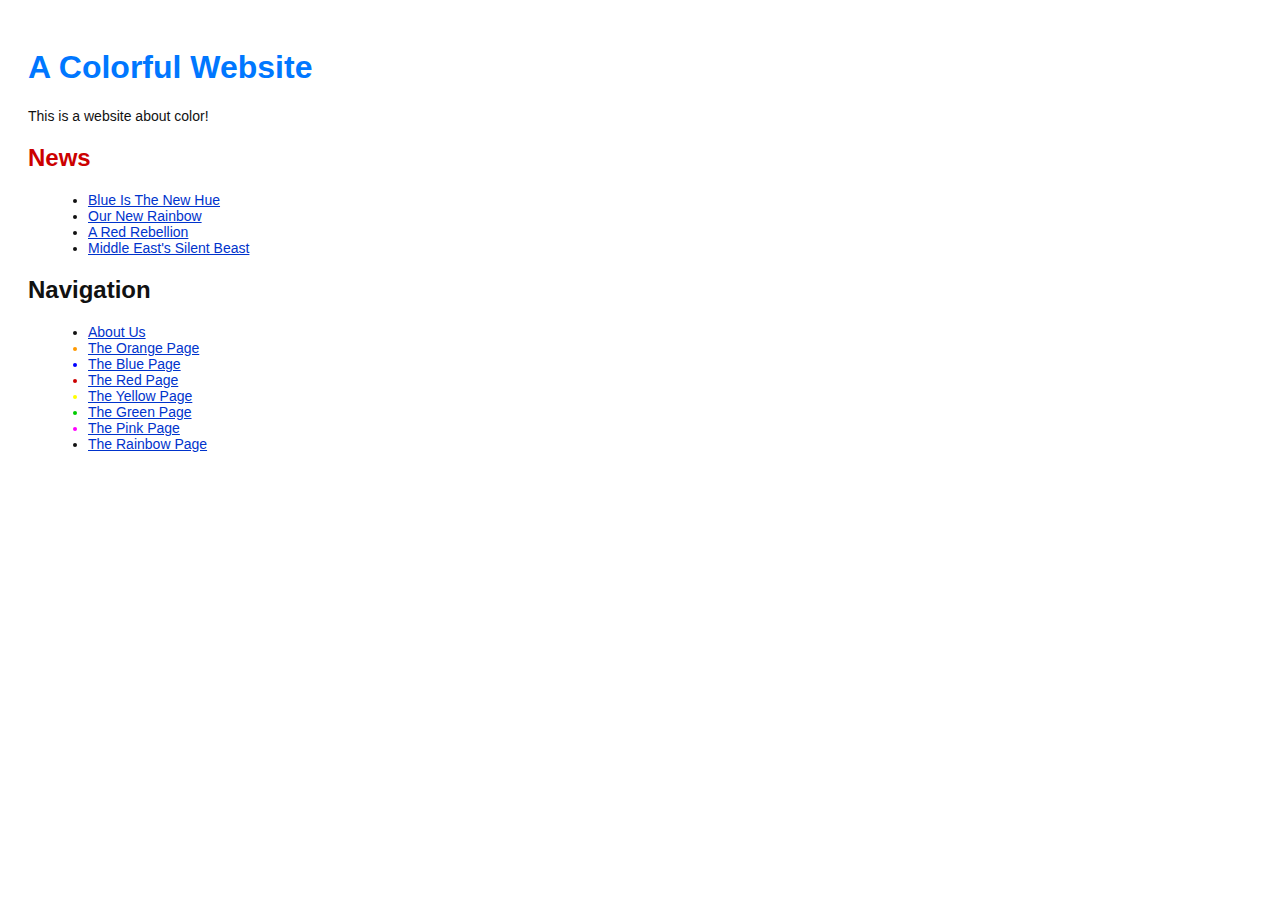
<file: index.html>
<!DOCTYPE html>
<html lang="en">

<head>
    <title>A Colorful Website</title>
    <link rel="stylesheet" href="style.css" />
    <meta charset="utf-8" />
</head>

<body>
    <h1 style="color: #07F">A Colorful Website</h1>
    <p>This is a website about color!</p>
    <h2 style="color: #C00">News</h2>
    <ul>
        <li><a href="news-1.html">Blue Is The New Hue</a></li>
        <li><a href="rainbow.html">Our New Rainbow</a></li>
        <li><a href="news-2.html">A Red Rebellion</a></li>
        <li><a href="news-3.html">Middle East's Silent Beast</a></li>
    </ul>
    <h2>Navigation</h2>
    <ul>
        <li>
            <a href="about/index.html">About Us</a>
        </li>
        <li style="color: #F90">
            <a href="orange.html">The Orange Page</a>
        </li>
        <li style="color: #00F">
            <a href="blue.html">The Blue Page</a>
        </li>
        <li style="color: #C00">
            <a href="red.html">The Red Page</a>
        </li>
        <li style="color: #FF0">
            <a href="yellow.html">The Yellow Page</a>
        </li>
        <li style="color: #0C0">
            <a href="green.html">The Green Page</a>
        </li>
        <li style="color: #F0F">
            <a href="pink.html">The Pink Page</a>
        </li>
        <li>
            <a href="rainbow.html">The Rainbow Page</a>
        </li>
    </ul>
</body>

</html>
</file>
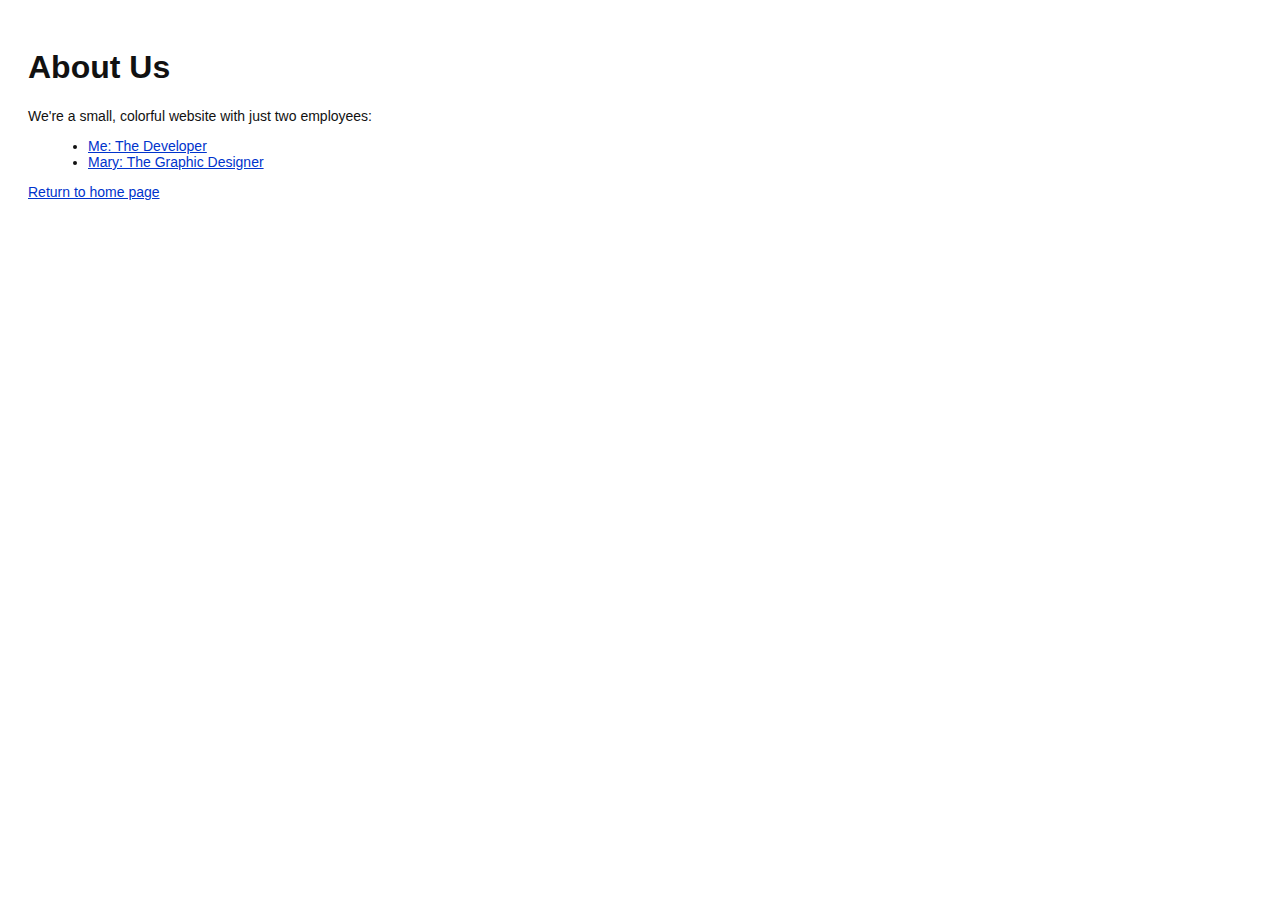
<file: about/index.html>
<!DOCTYPE html>
<html lang="en">

<head>
    <title>About Us</title>
    <link rel="stylesheet" href="../style.css" />
    <meta charset="utf-8" />
</head>

<body>
    <h1>About Us</h1>
    <p>We're a small, colorful website with just two employees:</p>
    <ul>
        <li><a href="me.html">Me: The Developer</a></li>
        <li><a href="mary.html">Mary: The Graphic Designer</a></li>
    </ul>
    <p><a href="../index.html">Return to home page</a></p>
</body>

</html>
</file>
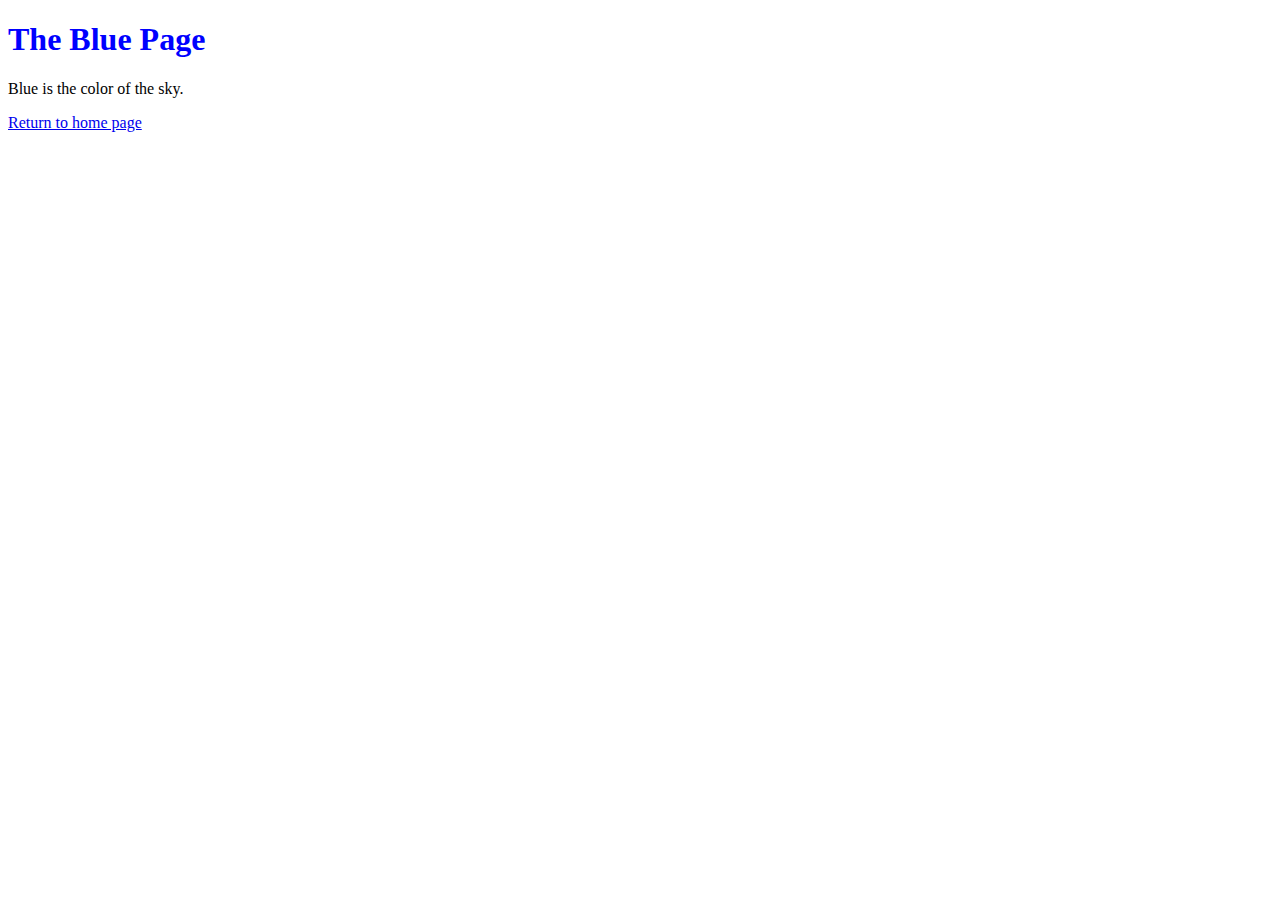
<file: blue.html>
<!DOCTYPE html>
<html lang="en">
<head>
  <title>The Blue Page</title>
  <meta charset="utf-8" />
</head>
<body>
  <h1 style="color: #00F">The Blue Page</h1>
  <p>Blue is the color of the sky.</p>
  <p><a href="index.html">Return to home page</a></p>
</body>
</html>
</file>
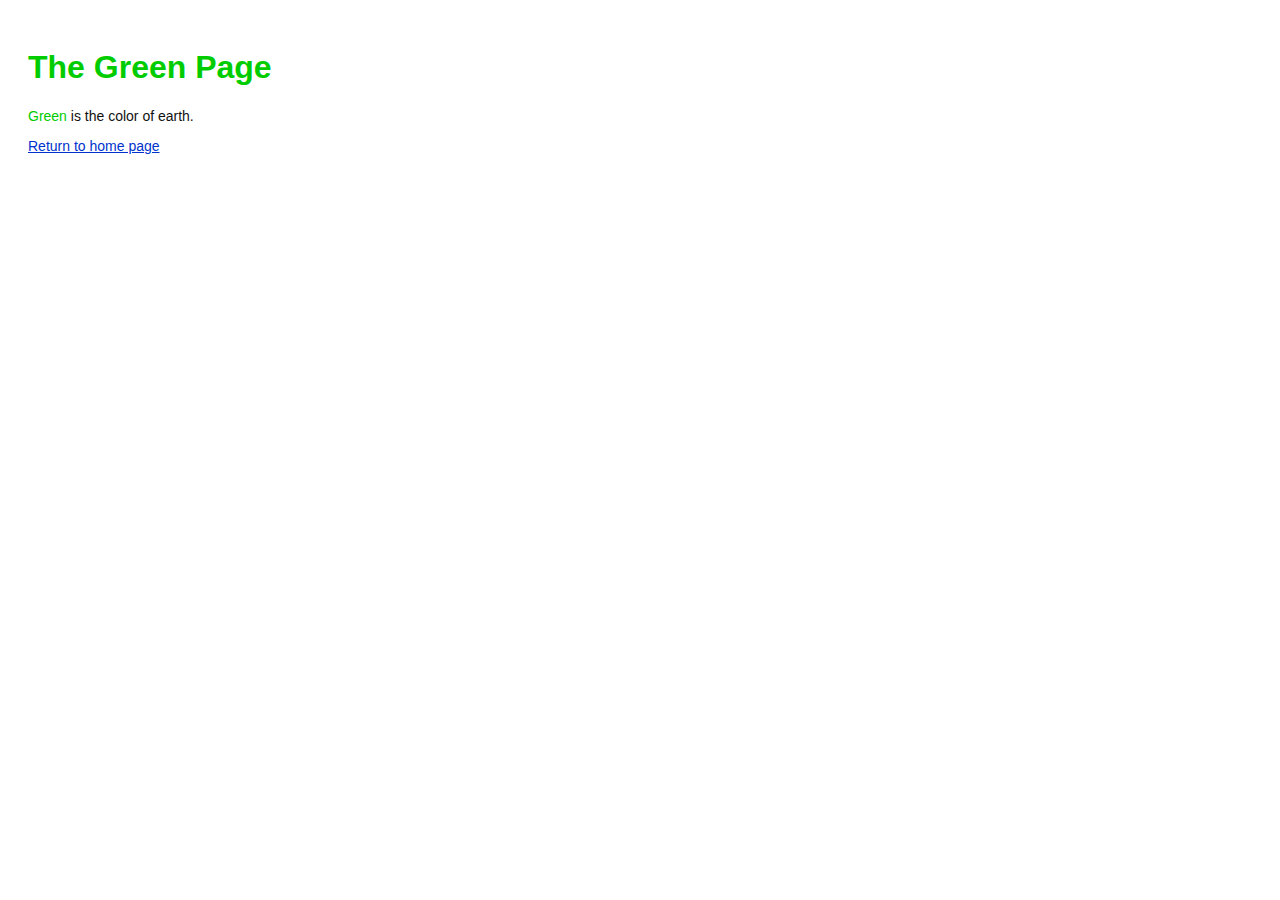
<file: green.html>
<!DOCTYPE html>
<html lang="en">

<head>
    <title>The Green Page</title>
    <link rel="stylesheet" href="style.css" />
    <meta charset="utf-8" />
</head>

<body>
    <h1 style="color: #0C0">The Green Page</h1>
    <p><span style="color: #0C0">Green</span> is the color of earth.</p>
    <p><a href="index.html">Return to home page</a></p>
</body>

</html>
</file>
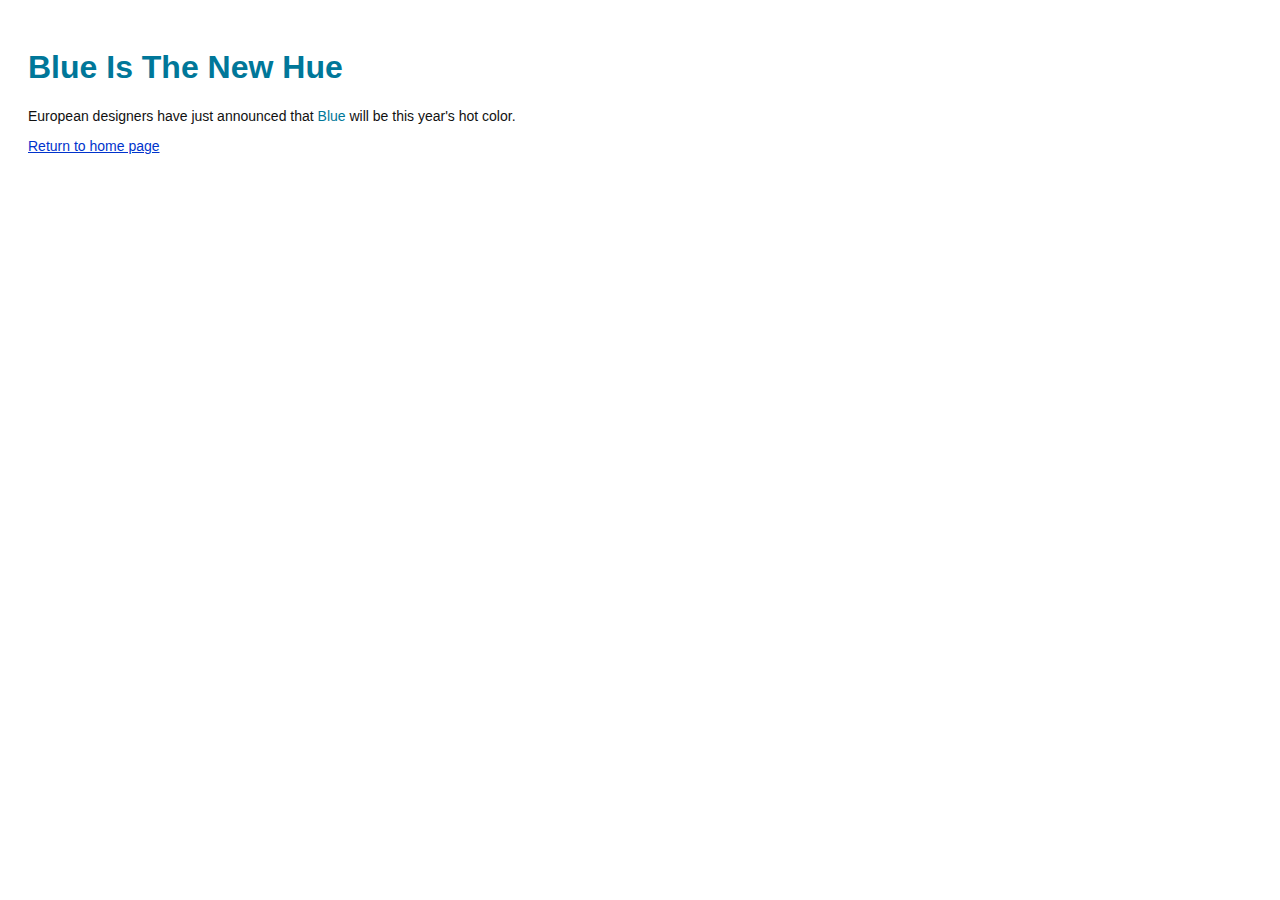
<file: news-1.html>
<!DOCTYPE html>
<html lang="en">

<head>
    <title>Blue Is The New Hue</title>
    <link rel="stylesheet" href="style.css" />
    <meta charset="utf-8" />
</head>

<body>
    <h1 style="color: #079">Blue Is The New Hue</h1>
    <p>European designers have just announced that
        <span style="color: #079">Blue</span> will be this year's
        hot color.</p>
    <p><a href="index.html">Return to home page</a></p>
</body>

</html>
</file>
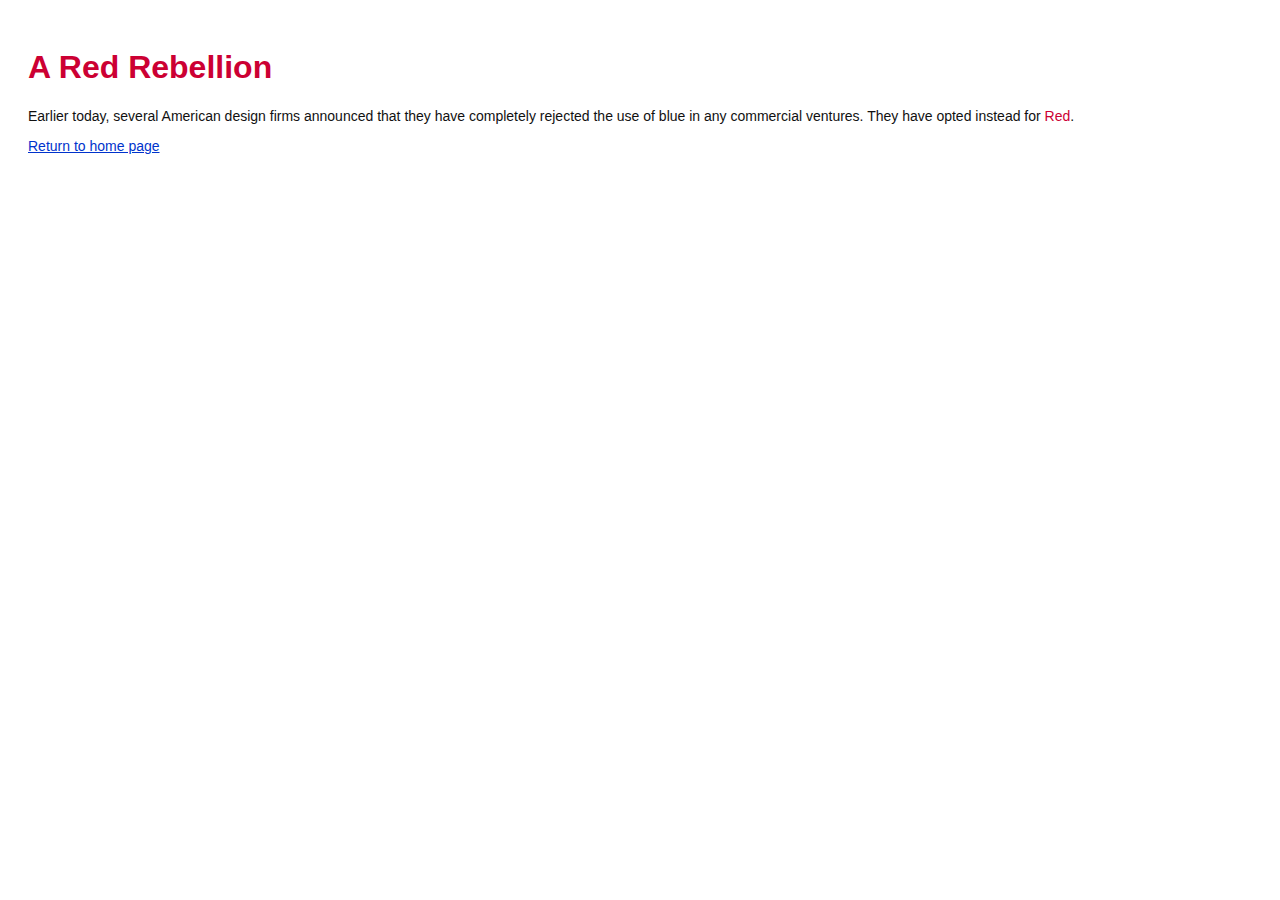
<file: news-2.html>
<!DOCTYPE html>
<html lang="en">

<head>
    <title>A Red Rebellion</title>
    <link rel="stylesheet" href="style.css" />
    <meta charset="utf-8" />
</head>

<body>
    <h1 style="color: #C03">A Red Rebellion</h1>
    <p>Earlier today, several American design firms
        announced that they have completely rejected the use
        of blue in any commercial ventures. They have
        opted instead for <span style="color: #C03">Red</span>.</p>
    <p><a href="index.html">Return to home page</a></p>
</body>

</html>
</file>
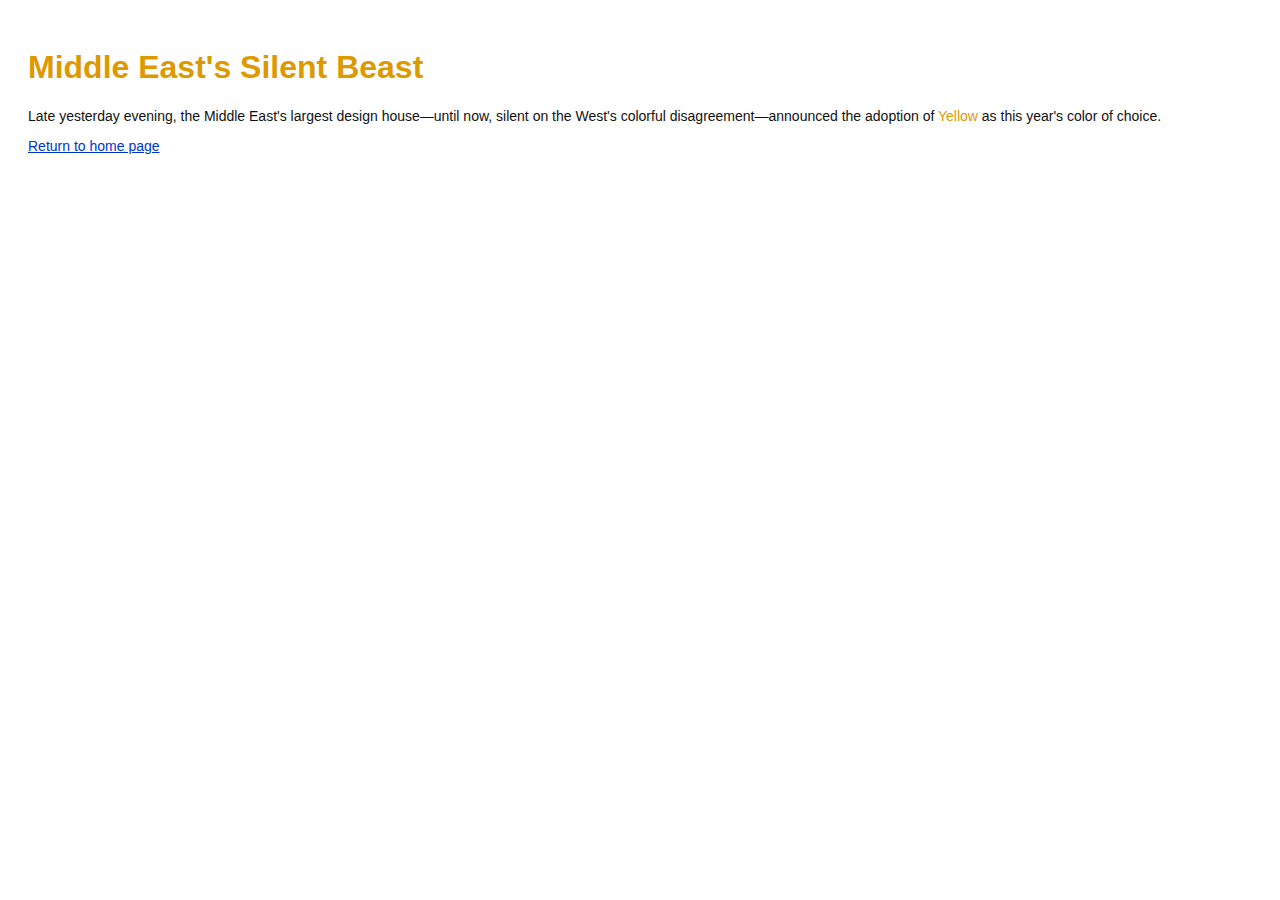
<file: news-3.html>
<!DOCTYPE html>
<html lang="en">

<head>
    <title>Middle East's Silent Beast</title>
    <link rel="stylesheet" href="style.css" />
    <meta charset="utf-8" />
</head>

<body>
    <h1 style="color: #D90">Middle East's Silent Beast</h1>
    <p>Late yesterday evening, the Middle East's largest
        design house&mdash;until now, silent on the West's colorful
        disagreement&mdash;announced the adoption of
        <span style="color: #D90">Yellow</span> as this year's
        color of choice.</p>
    <p><a href="index.html">Return to home page</a></p>
</body>

</html>
</file>
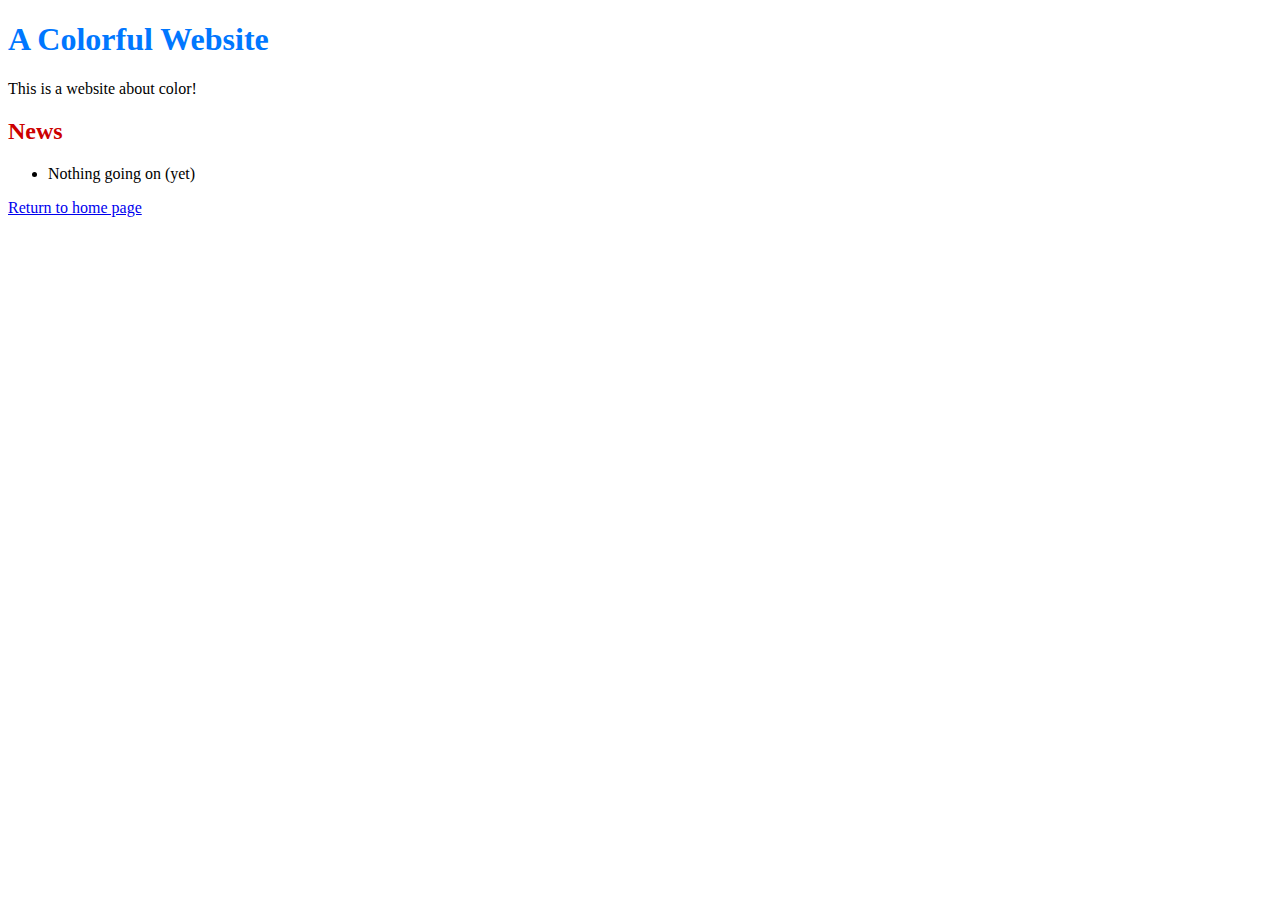
<file: orange.html>
<!DOCTYPE html>
<html lang="en">
<head>
  <title>A Colorful Website</title>
  <meta charset="utf-8" />
</head>
<body>
  <h1 style="color: #07F">A Colorful Website</h1>
  <p>This is a website about color!</p>    
  
  <h2 style="color: #C00">News</h2>
  <ul>
    <li>Nothing going on (yet)</li>
  </ul>
  <p><a href="index.html">Return to home page</a></p>
</body>
</html>
</file>
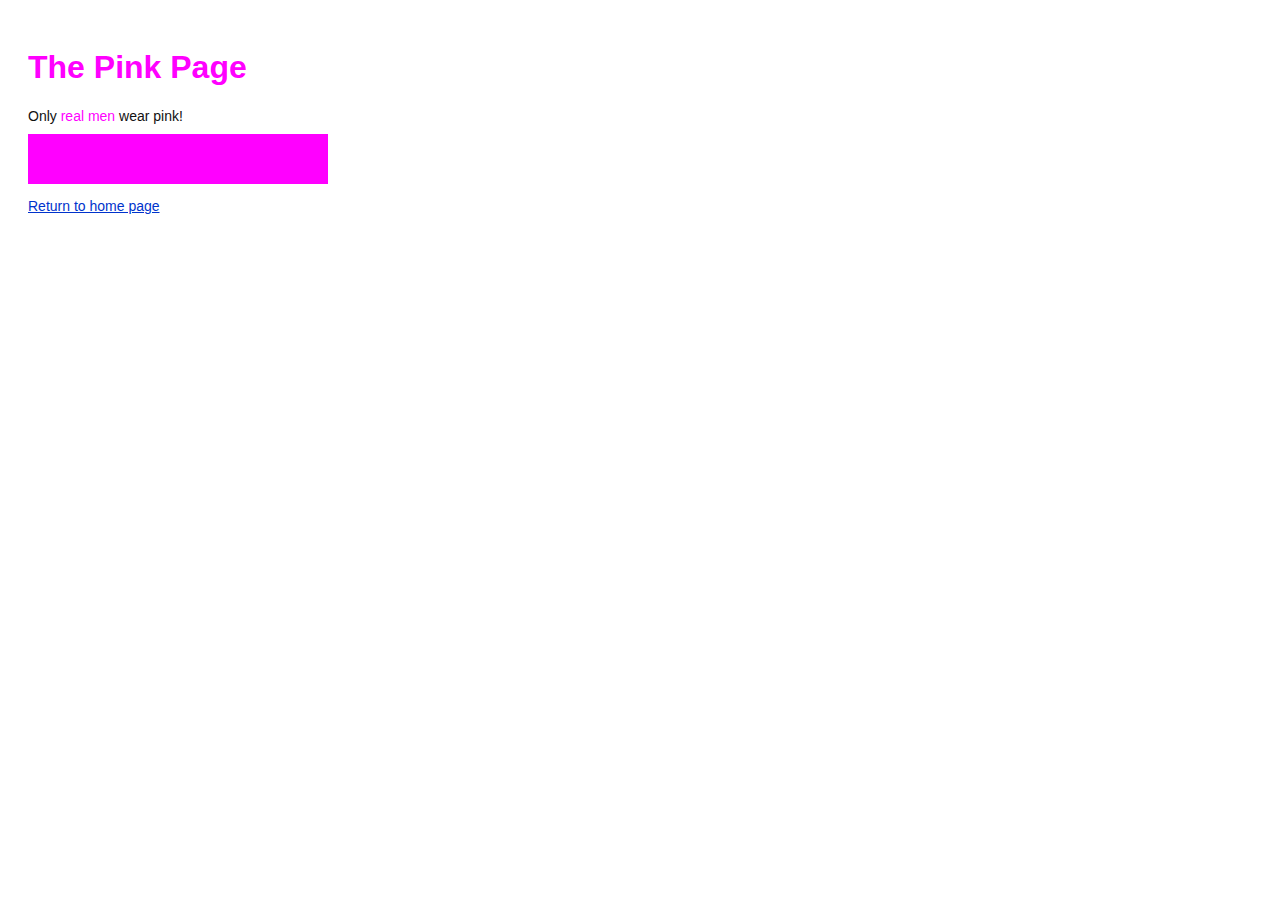
<file: pink.html>
<!DOCTYPE html>
<html lang="en">

<head>
    <title>The Pink Page</title>
    <link rel="stylesheet" href="style.css" />
    <meta charset="utf-8" />
    <style>
    div {
        width: 300px;
        height: 50px;
    }
    </style>
</head>

<body>
    <h1 style="color: #F0F">The Pink Page</h1>
    <p>Only <span style="color: #F0F">real men</span> wear pink!</p>
    <div style="background-color: #F0F"></div>
    <p><a href="index.html">Return to home page</a></p>
</body>

</html>
</file>
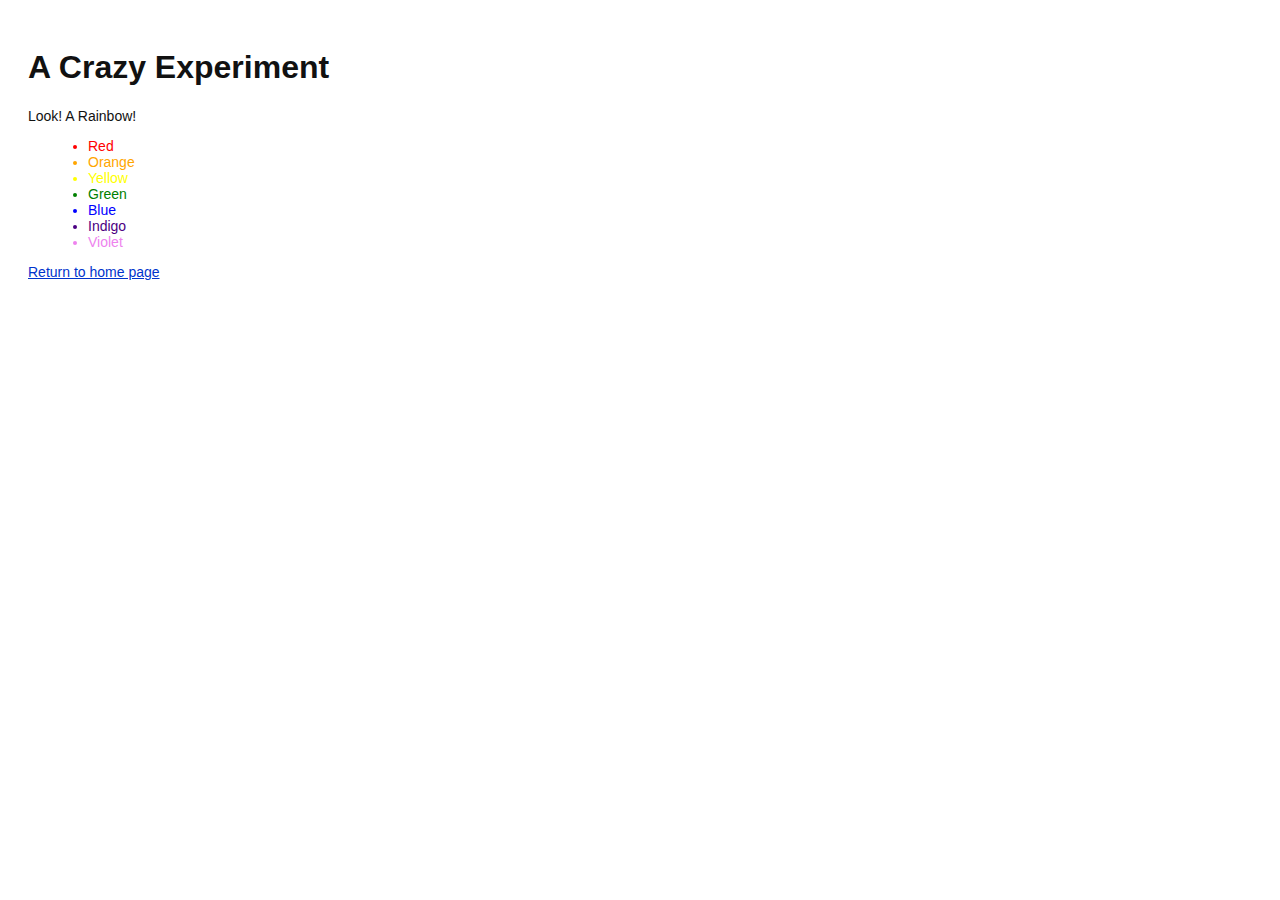
<file: rainbow.html>
<!DOCTYPE html>
<html lang="en">
<head>
  <title>A Crazy Experiment</title>
  <link rel="stylesheet" href="style.css" />
  <meta charset="utf-8" />
</head>
<body>
  <h1>A Crazy Experiment</h1>
  <p>Look! A Rainbow!</p>

  <ul>
    <li style="color: red">Red</li>
    <li style="color: orange">Orange</li>
    <li style="color: yellow">Yellow</li>
    <li style="color: green">Green</li>
    <li style="color: blue">Blue</li>
    <li style="color: indigo">Indigo</li>
    <li style="color: violet">Violet</li>
  </ul>
    
  <p><a href="index.html">Return to home page</a></p>
</body>
</html>
</file>
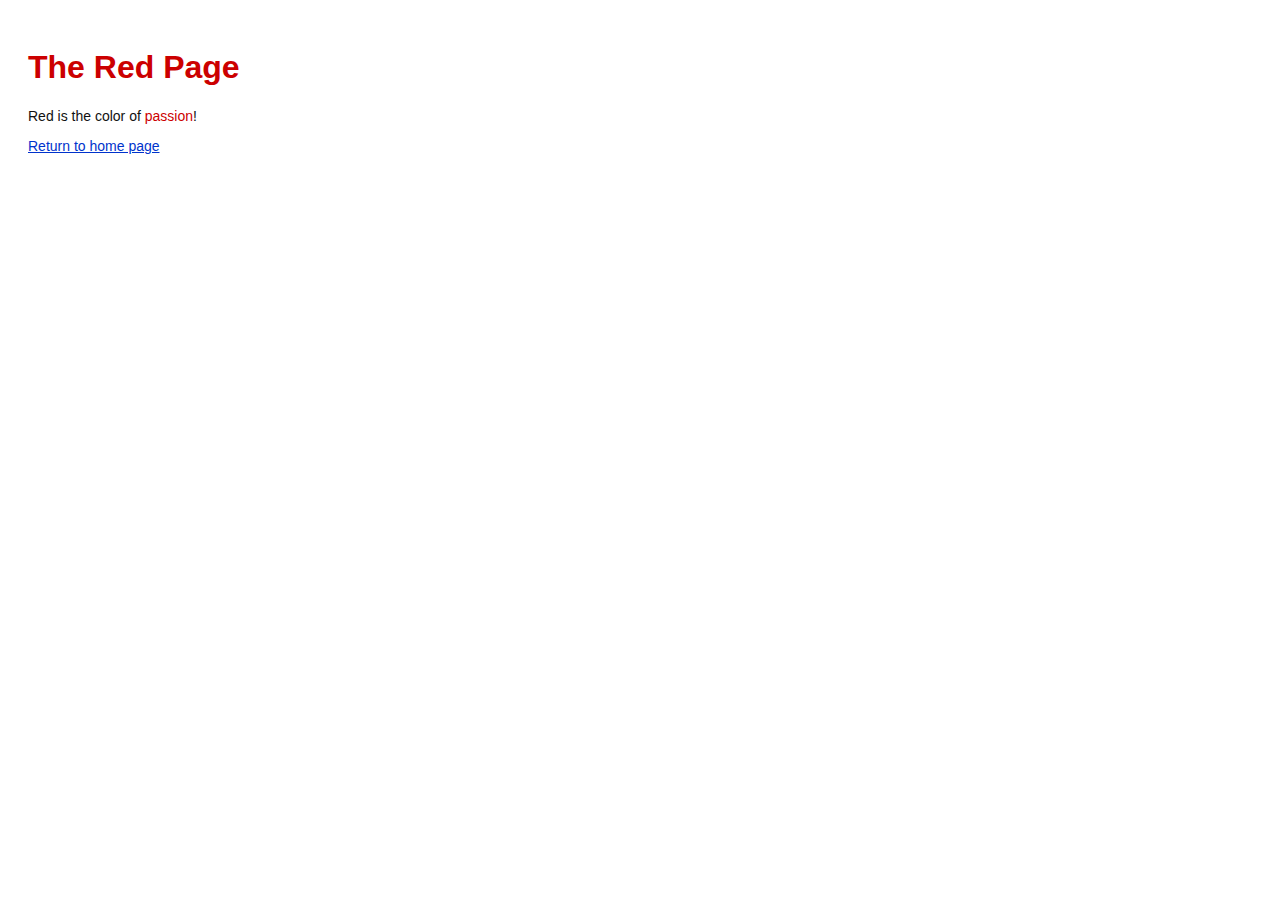
<file: red.html>
<!DOCTYPE html>
<html lang="en">

<head>
    <title>The Red Page</title>
    <link rel="stylesheet" href="style.css" />
    <meta charset="utf-8" />
</head>

<body>
    <h1 style="color: #C00">The Red Page</h1>
    <p>Red is the color of <span style="color: #C00">passion</span>!</p>
    <p><a href="index.html">Return to home page</a></p>
</body>

</html>
</file>
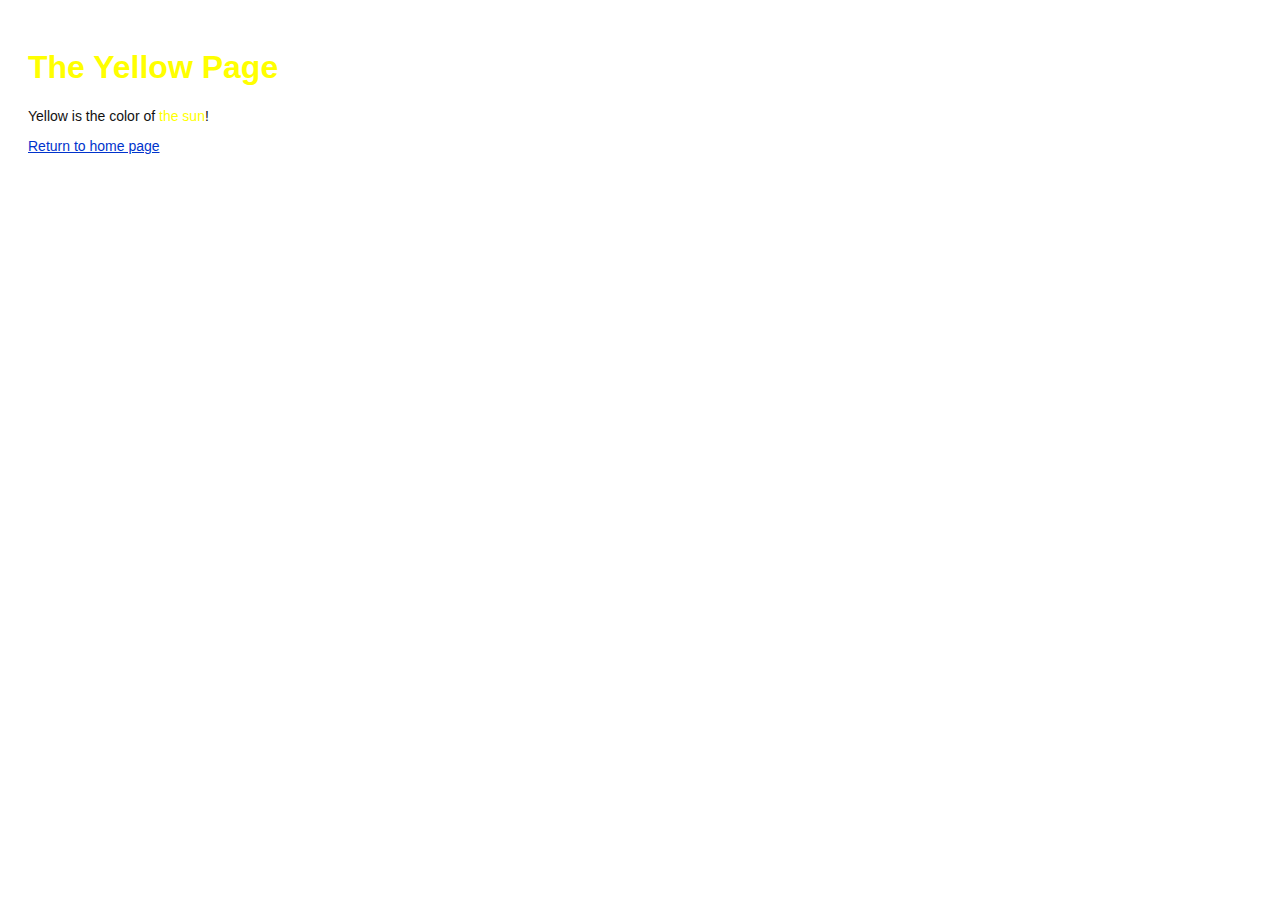
<file: yellow.html>
<!DOCTYPE html>
<html lang="en">

<head>
    <title>The Yellow Page</title>
    <link rel="stylesheet" href="style.css" />
    <meta charset="utf-8" />
</head>

<body>
    <h1 style="color: #FF0">The Yellow Page</h1>
    <p>Yellow is the color of <span style="color: #FF0">the sun</span>!</p>
    <p><a href="index.html">Return to home page</a></p>
</body>

</html>
</file>
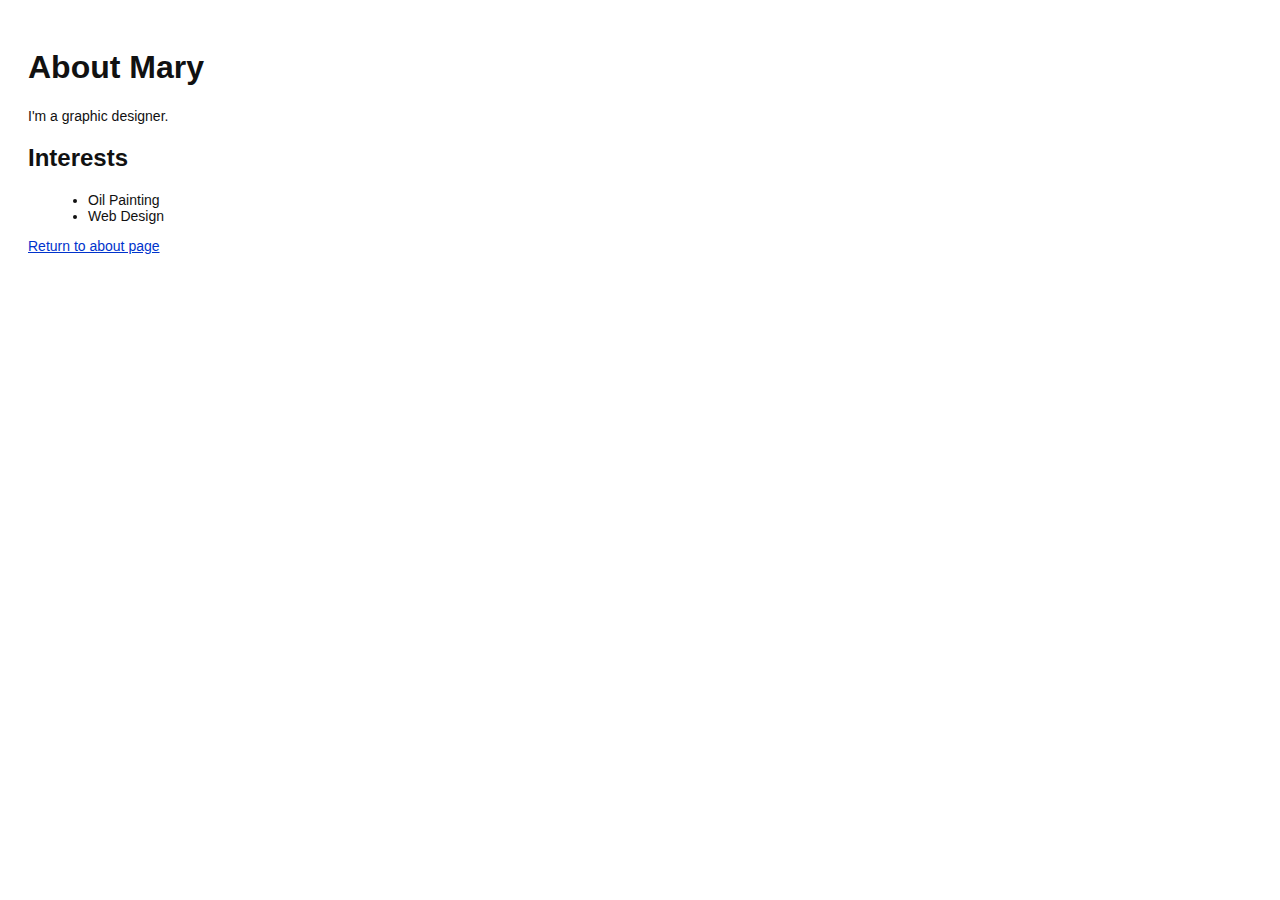
<file: about/mary.html>
<!DOCTYPE html>
<html lang="en">

<head>
    <title>About Mary</title>
    <link rel="stylesheet" href="../style.css" />
    <meta charset="utf-8" />
</head>

<body>
    <h1>About Mary</h1>
    <p>I'm a graphic designer.</p>
    <h2>Interests</h2>
    <ul>
        <li>Oil Painting</li>
        <li>Web Design</li>
    </ul>
    <p><a href="index.html">Return to about page</a></p>
</body>

</html>
</file>
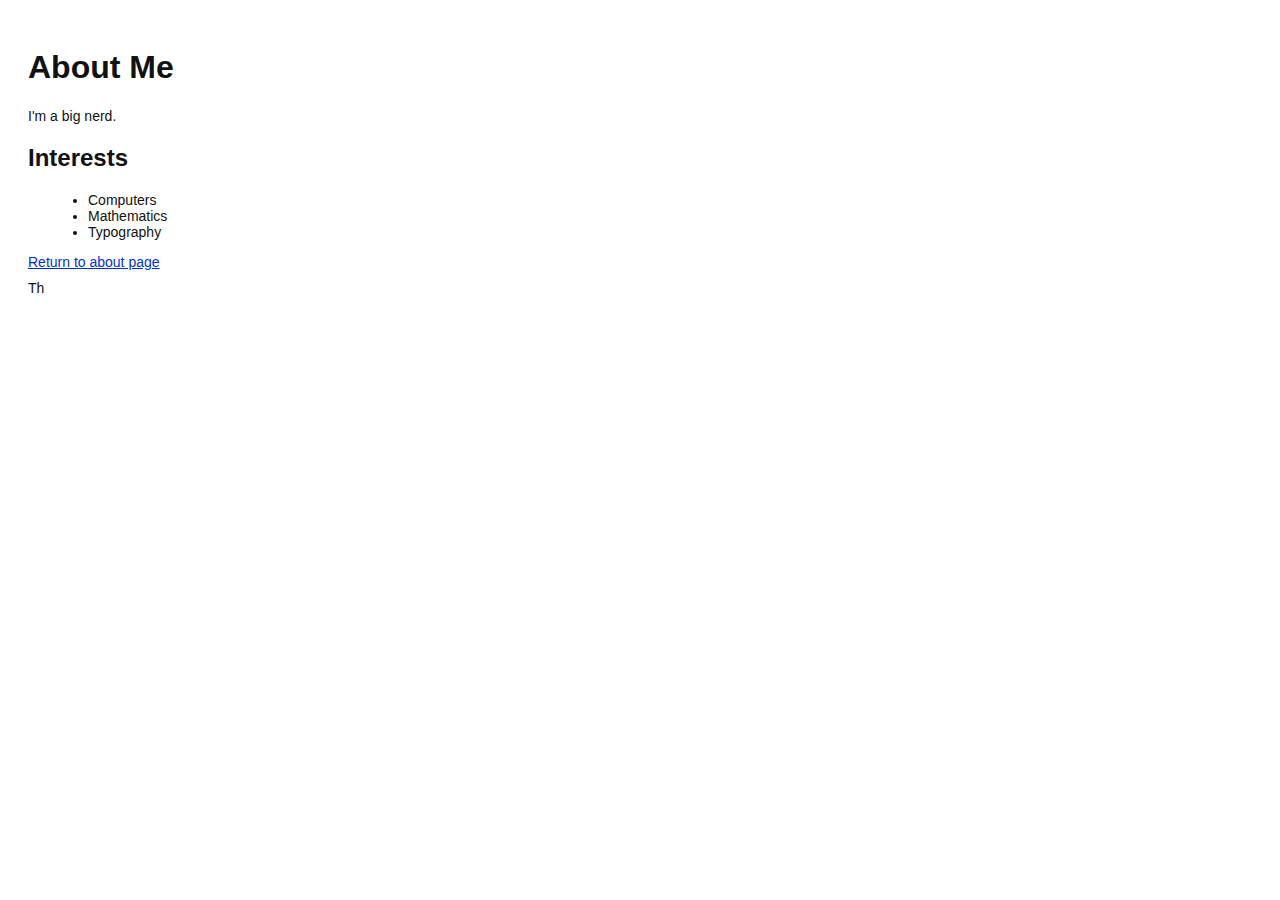
<file: about/me.html>
<!DOCTYPE html>
<html lang="en">

<head>
    <title>About Me</title>
    <link rel="stylesheet" href="../style.css" />
    <meta charset="utf-8" />
</head>

<body>
    <h1>About Me</h1>
    <p>I'm a big nerd.</p>
    <h2>Interests</h2>
    <ul>
        <li>Computers</li>
        <li>Mathematics</li>
        <li>Typography</li>
    </ul>
    <p><a href="index.html">Return to about page</a></p>
</body>

</html>
Th
</file>
<file: style.css>
body {
  padding: 20px;
  font-family: Verdana, Arial, Helvetica, sans-serif;
  font-size: 14px;
  color: #111;
}

p, ul {
  margin-bottom: 10px;
}

ul {
  margin-left: 20px;
}
h1 {
  font-size: 32px;
}

h2 {
  font-size: 24px;
}

a:link, a:visited {
  color: #03C;
}
h3 {
  font-size: 18px;
  margin-left: 20px;
}
</file>
